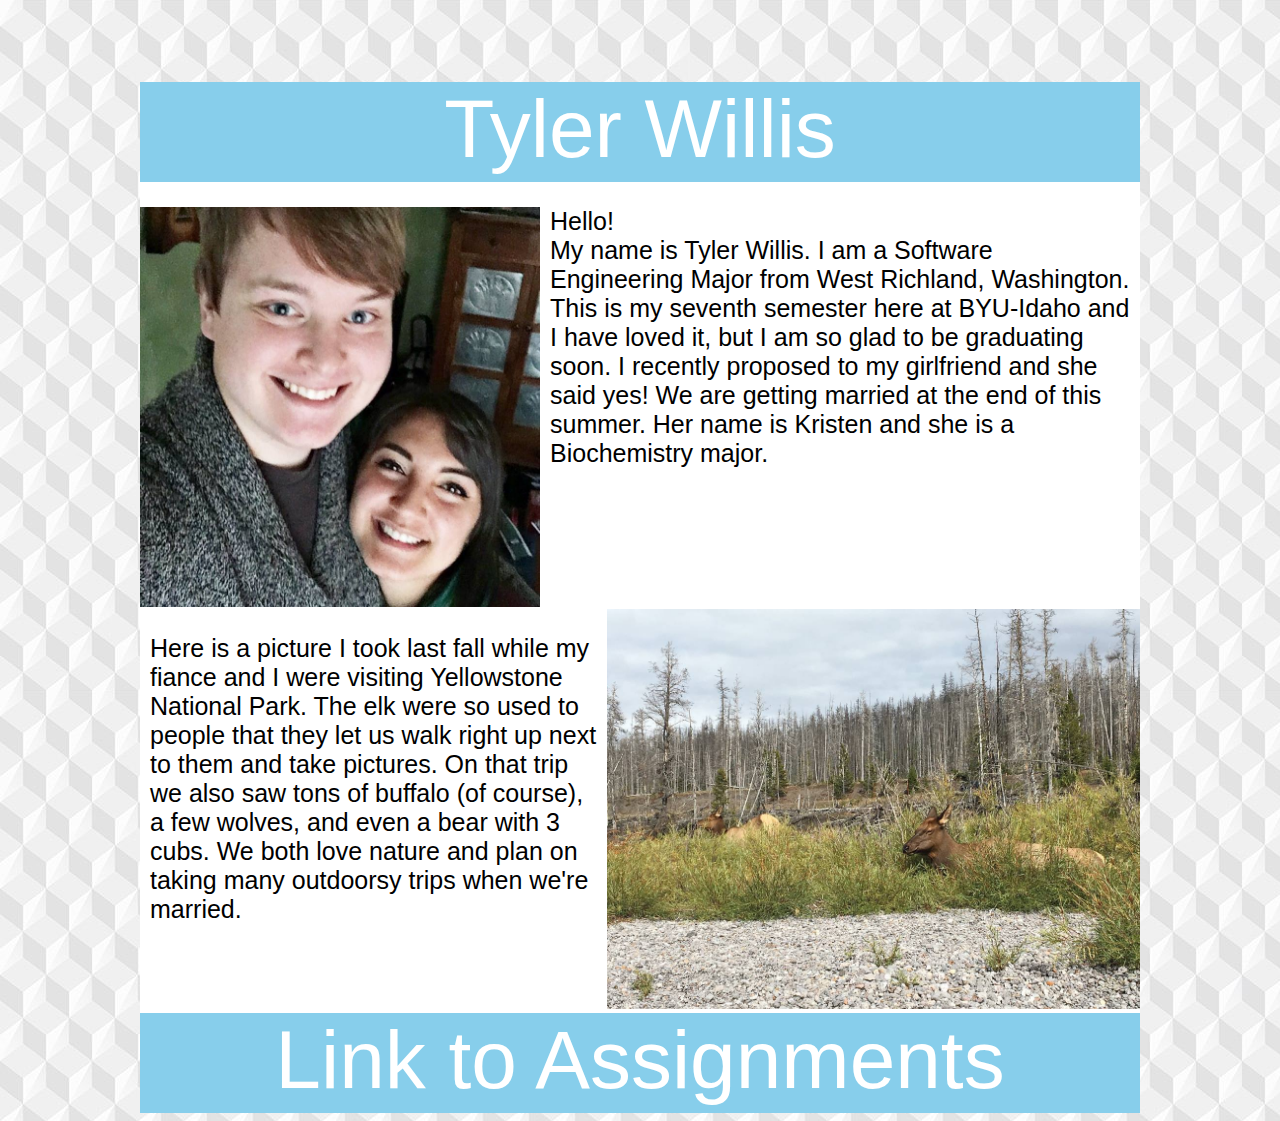
<file: web/homepage.html>
<!DOCTYPE html>
<html>
    <head>
        <link rel="stylesheet" type="text/css" href="homepage.css">
    </head>
    <body>
        <div id="container">
            <header>
                <p>Tyler Willis</p>
            </header>
            <div id="top_row">
                <img src="with_kristen.jpg">
                <p>
                    Hello!<br>
                    My name is Tyler Willis. I am a Software Engineering Major from West Richland, Washington. This is my seventh semester here at BYU-Idaho and I have loved it, but I am so glad to be graduating soon. I recently proposed to my girlfriend and she said yes! We are getting married at the end of this summer. Her name is Kristen and she is a Biochemistry major.<br><br><br><br><br>
                </p>
            </div>
            <div id="bottom_row">
                <p>
                    Here is a picture I took last fall while my<br>
                    fiance and I were visiting Yellowstone<br>
                    National Park. The elk were so used to<br>
                    people that they let us walk right up next<br>
                    to them and take pictures. On that trip<br>
                    we also saw tons of buffalo (of course),<br>
                    a few wolves, and even a bear with 3<br>
                    cubs. We both love nature and plan on<br>
                    taking many outdoorsy trips when we're<br>
                    married.
                </p>
                <img src="elk.jpg">
            </div>
            <footer>
                <a href="index.html">Link to Assignments</a>
            </footer>
        </div>
    </body>
</html>
</file>
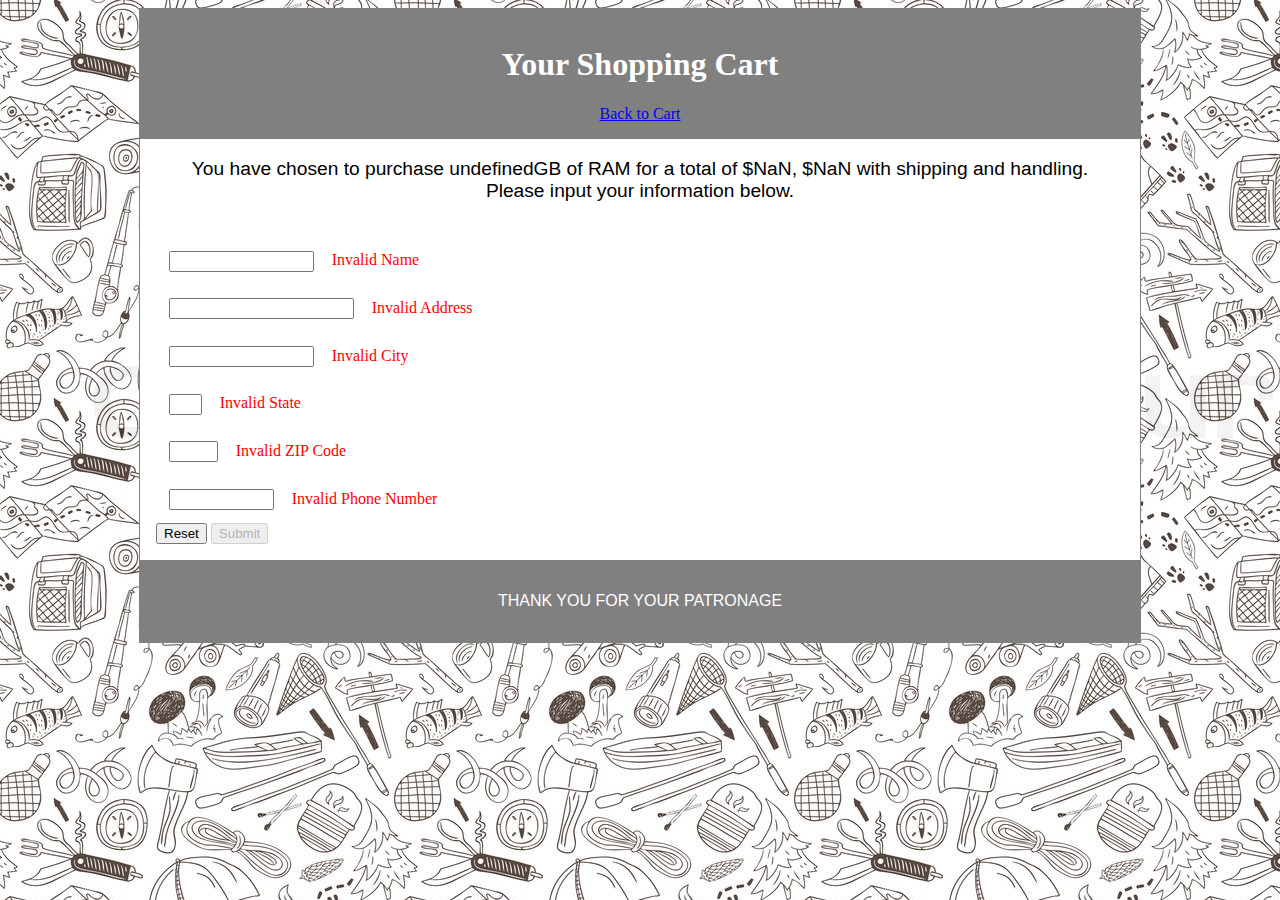
<file: web/Cart/cart.html>
<!DOCTYPE html>
<html>
    <head>
        <meta charset="utf-8">
        <title>Your Shopping Cart</title>
        <script type="text/javascript" src="formValidation.js"></script>
        <link rel="stylesheet" type="text/css" href="stub.css">
    </head>
    <body onload="printTotals()" onreset="alert('Forms have been reset')">
        <div class="container">
        <header>
            <h1>Your Shopping Cart</h1>
            <a href="viewcart.html">Back to Cart</a>
        </header>
        <div id="totals">
            <p id="totals" onload="printTotals()"></p>
        </div>
        <form action="confirmation.html" oninput="validateAll()">
            <!-- NAME -->
            <input name="userName" size="15" oninput="validateName(this.value, 'name')"/>
            <span style="color: red" class="name">Invalid Name</span>
            <br>
            
            <!-- ADDRESS -->
            <input name="address" size="20" oninput="validateAddress(this.value, 'address')"/>
            <span style="color: red" class="address">Invalid Address</span>
            <br>
            
            <!-- CITY -->
            <input name="city" size="15" oninput="validateCity(this.value, 'city')"/>
            <span style="color: red" class="city">Invalid City</span>
            <br>
            
            <!-- STATE -->
            <input name="state" size="1" oninput="validateState(this.value, 'state')"/>
            <span style="color: red" class="state">Invalid State</span>
            <br>
            
            <!-- ZIP CODE -->
            <input name="zip" size="3" oninput="validateZip(this.value, 'zip')"/>
            <span style="color: red" class="zip">Invalid ZIP Code</span>
            <br>
            
            <!-- PHONE NUMBER -->
            <input name="phone" size="10" oninput="validatePhone(this.value, 'phone')"/>
            <span style="color: red" class="phone">Invalid Phone Number</span>
            <br>
            
            <!-- BUTTONS -->
            <button type="reset" value="Reset">Reset</button>
            <button class="submitButton" type="submit" value="Submit" disabled>Submit</button>
        </form>
        <footer>
            <p>THANK YOU FOR YOUR PATRONAGE</p>
        </footer>
        </div>
    </body>
</html>
</file>
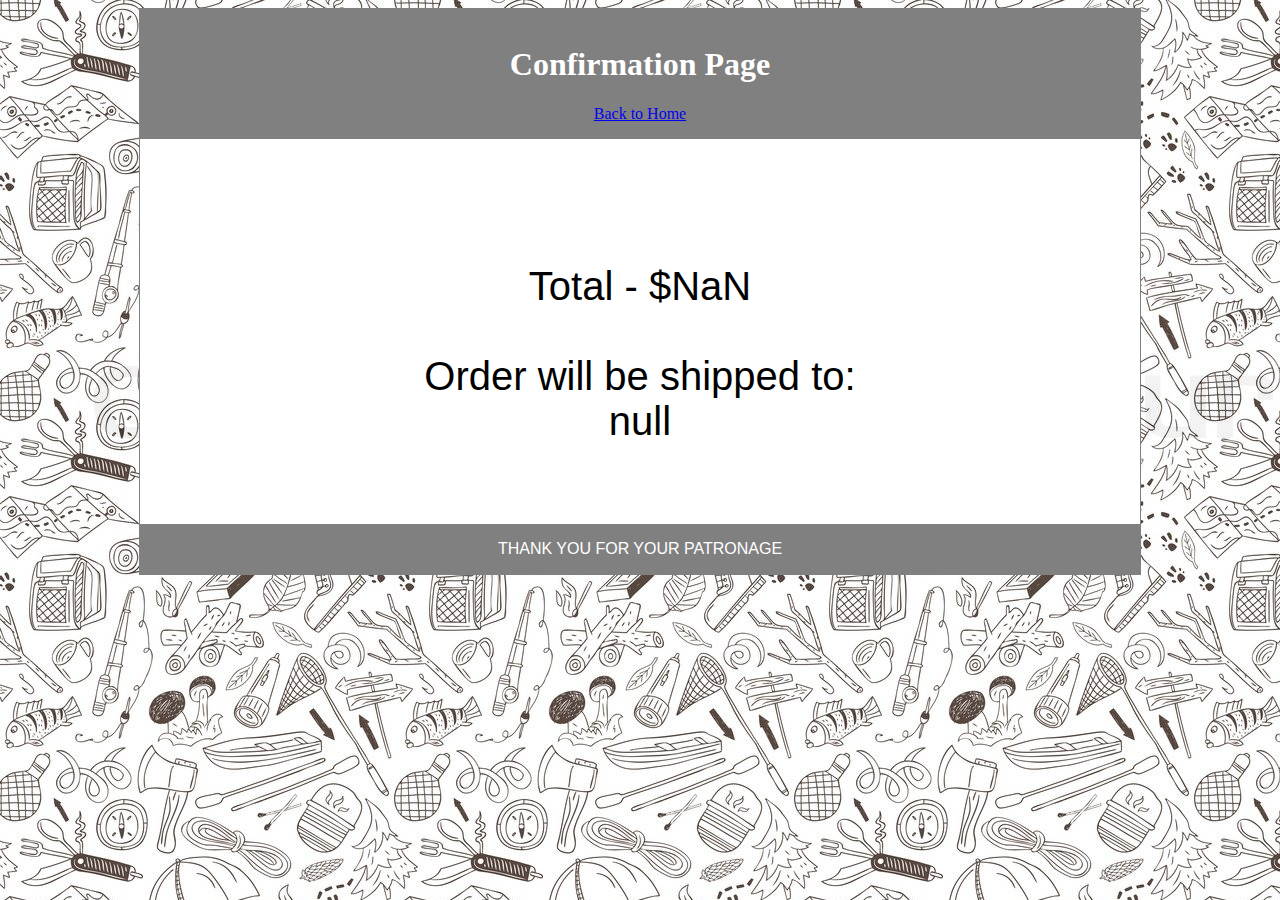
<file: web/Cart/confirmation.html>
<!DOCTYPE html>
<html>
    <head>
        <title>Confirmation Page</title>
        <link rel="stylesheet" type="text/css" href="stub.css">
        <script type="text/javascript" src="confirmation.js"></script>
    </head>
    <body onload="displayItems()">
        <div class="container">
            <header>
                <h1>Confirmation Page</h1>
                <a href="stub.html">Back to Home</a>
            </header>
            <p id="itemsInCart"></p>
            <footer>THANK YOU FOR YOUR PATRONAGE</footer>
        </div>
    </body>
</html>
</file>
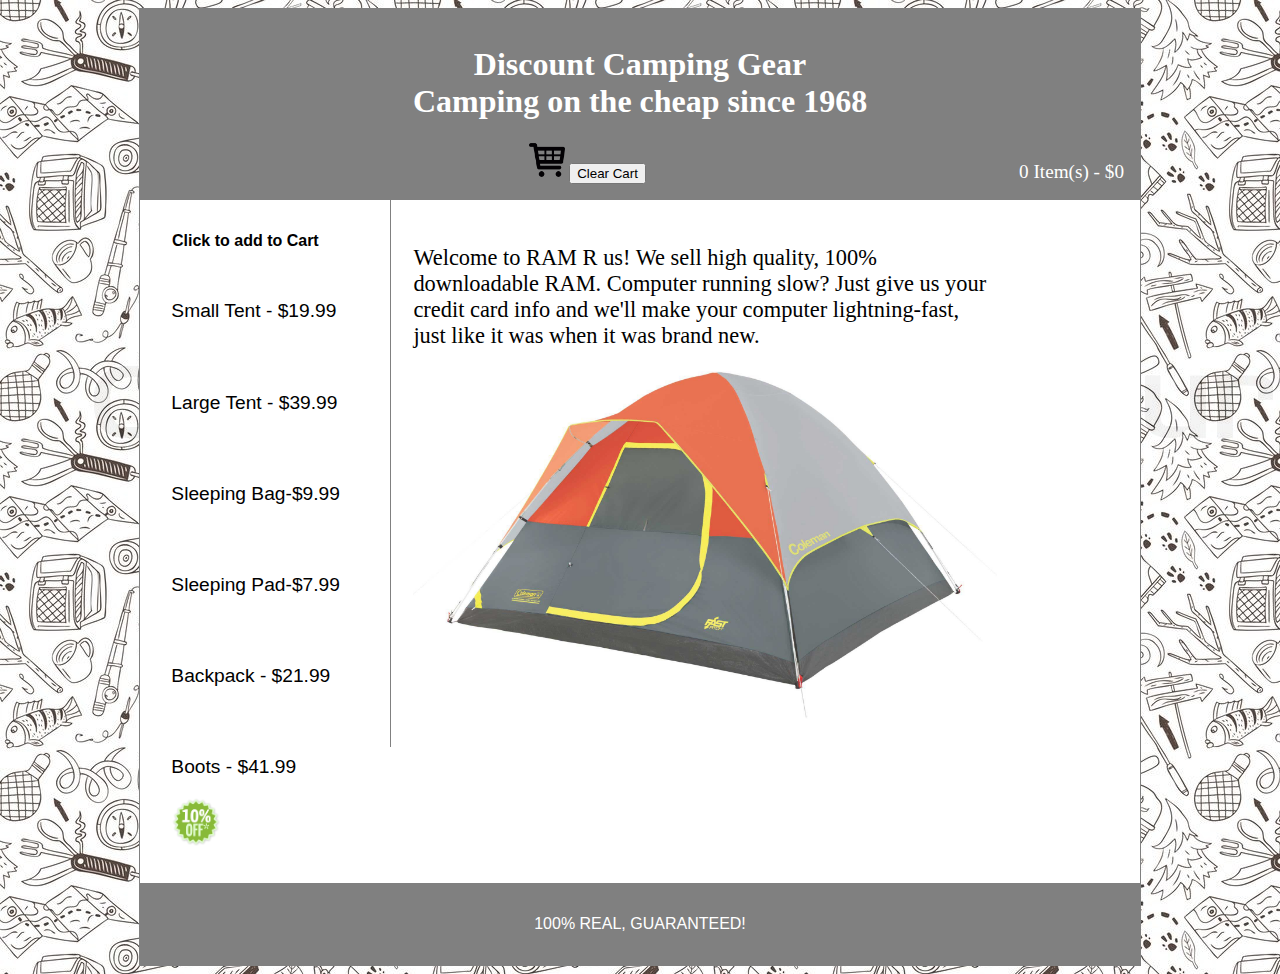
<file: web/Cart/stub.html>
<!DOCTYPE html>
<html>
    <head>
        <meta charset="utf-8">
        <title>Discount Camping Gear</title>
        <link rel="stylesheet" type="text/css" href="stub.css">
        <script type="text/javascript" src="main.js"></script>
    </head>
    <body onload="updateTotal()">
        <div class="container">
            <header>
                <h1>Discount Camping Gear<br>Camping on the cheap since 1968</h1>
                <a href="viewcart.html"><img src="cart.png" style="max-height: 36px;"></a>
                <button onclick="sessionStorage.clear(); updateTotal()">Clear Cart</button>
                <p id="total">0 GB - $0</p>
            </header>
            <div class="items">
                <p id="addToCart">Click to add to Cart</p>
                <div class="item" onmouseover="changeText(1)" onclick="addToCart('Small Tent', 19.99)">
                    <p>Small Tent - $19.99</p>
                </div>
                <div class="item" onmouseover="changeText(2)" onclick="addToCart('Large Tent', 39.99)">
                    <p>Large Tent - $39.99</p>
                </div>
                <div class="item" onmouseover="changeText(3)" onclick="addToCart('Sleeping Bag', 9.99)">
                    <p>Sleeping Bag-$9.99</p>
                </div>
                <div class="item" onmouseover="changeText(4)" onclick="addToCart('Sleeping Pad', 7.99)">
                    <p>Sleeping Pad-$7.99</p>
                </div>
                <div class="item" onmouseover="changeText(5)" onclick="addToCart('Backpack', 21.99)">
                    <p>Backpack - $21.99</p>
                </div>
                <div class="item" onmouseover="changeText(6)" onclick="addToCart('Boots', 41.99)">
                    <p>Boots - $41.99</p>
                    <img src="10off.png" style="max-height: 50px;">
                </div>
            </div>
            <div class="mainText">
                <p>Welcome to RAM R us! We sell high quality, 100% downloadable RAM. Computer running slow? Just give us your credit card info and we'll make your computer lightning-fast, just like it was when it was brand new.</p>
                <img id="info" src="img_1.jpg">
            </div>
            <footer>
                <p>100% REAL, GUARANTEED!</p>
            </footer>
        </div>
    </body>
</html>
</file>
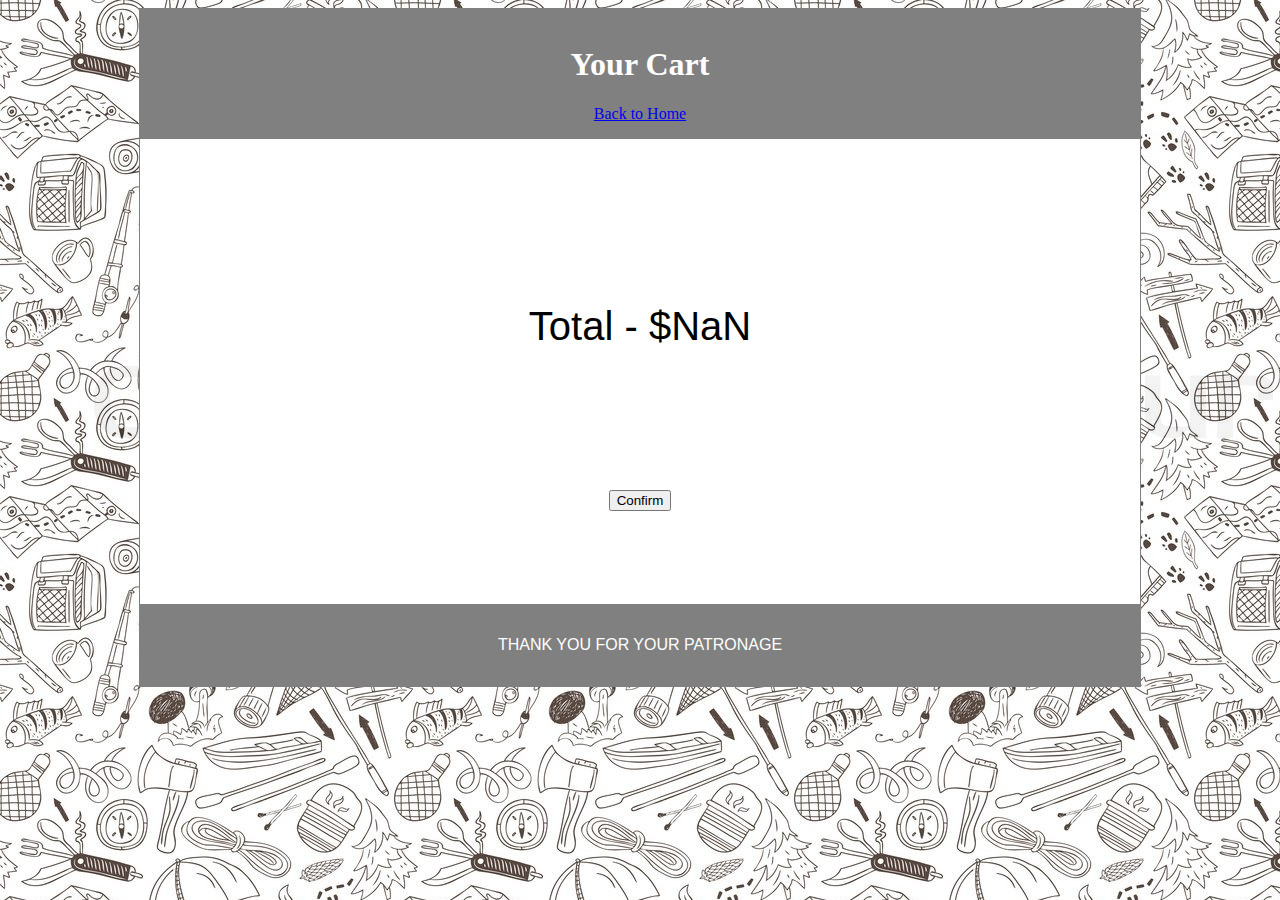
<file: web/Cart/viewcart.html>
<!DOCTYPE html>
<html>
    <head>
        <meta charset="utf-8">
        <title>Your Cart</title>
        <link rel="stylesheet" type="text/css" href="stub.css">
        <script type="text/javascript" src="viewcart.js"></script>
    </head>
    <body onload="displayTotals()">
        <div class="container">
            <header>
                <h1>Your Cart</h1>
                <a href="stub.html">Back to Home</a>
            </header>
            <div id="items">
                <p id="itemsInCart"></p>
                <form action="cart.html">
                    <input type="submit" value="Confirm"/>
                </form>
            </div>
            <footer>
                <p>THANK YOU FOR YOUR PATRONAGE</p>
            </footer>
        </div>
    </body>
</html>
</file>
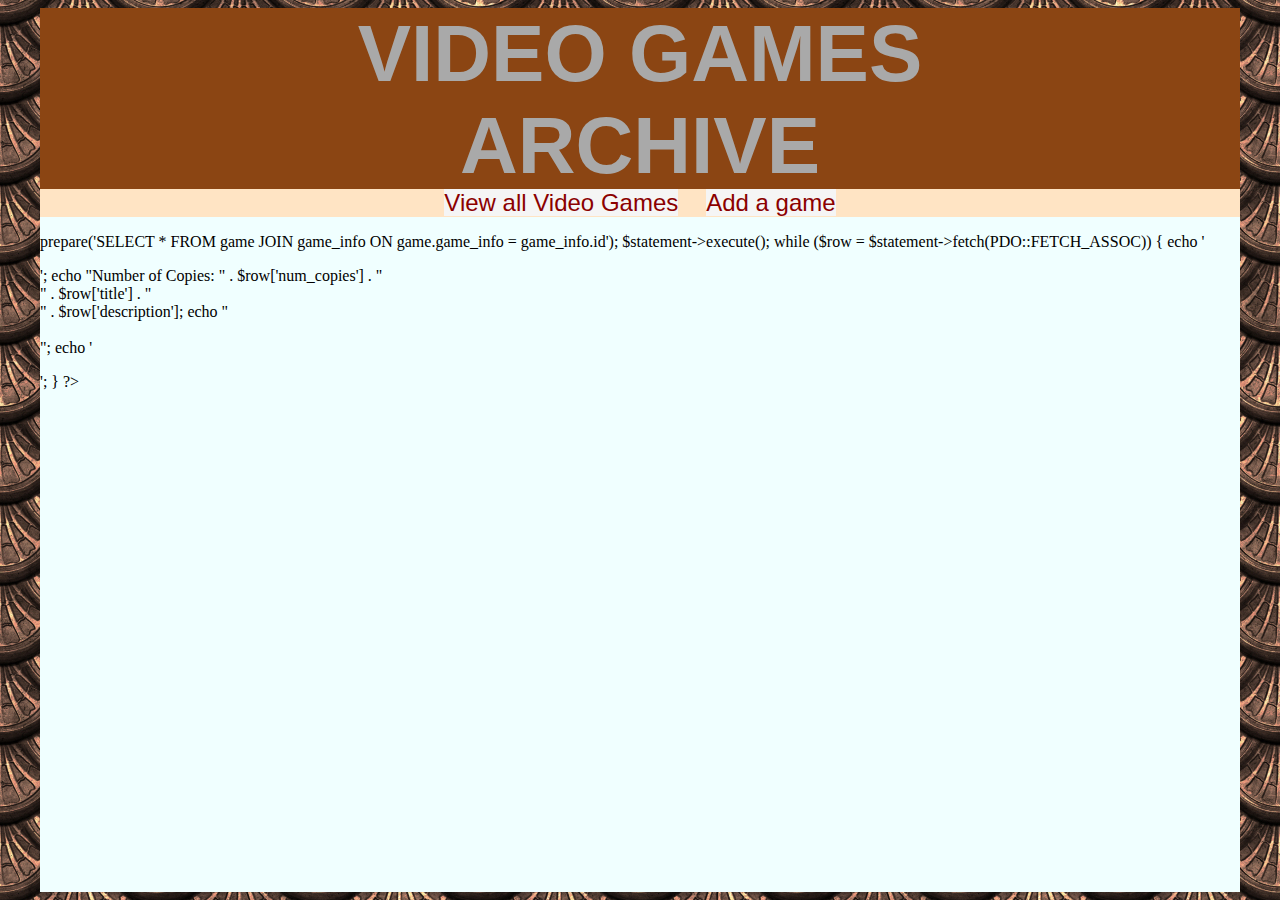
<file: web/database/homepage.html>
<html>
    <head>
        <title>Video Game Store</title>
        <link rel="stylesheet" href="homepage.css">
    </head>
    <body>
        <div id="container">
            <header>
                <h1>VIDEO GAMES<br>ARCHIVE</h1>
            </header>
            <div id="subheader">
                <a href="test.html">View all Video Games</a>
                <a href="insert.html">Add a game</a>
            </div>
        
            <p>
            <?php

            require("dbConnect.php");

            $db = get_db();

            $statement = $db->prepare('SELECT * FROM game JOIN game_info ON game.game_info = game_info.id');
            $statement->execute();
        
            while ($row = $statement->fetch(PDO::FETCH_ASSOC))
            {
                echo '<p>';
            
                echo "Number of Copies: " . $row['num_copies'] . "<br>" . $row['title'] . "<br>" . $row['description'];
            
                echo "<br><br>";
            
                echo '</p>';
            }

            ?>
            </p>
                
        </div>
    </body>
</html>
</file>
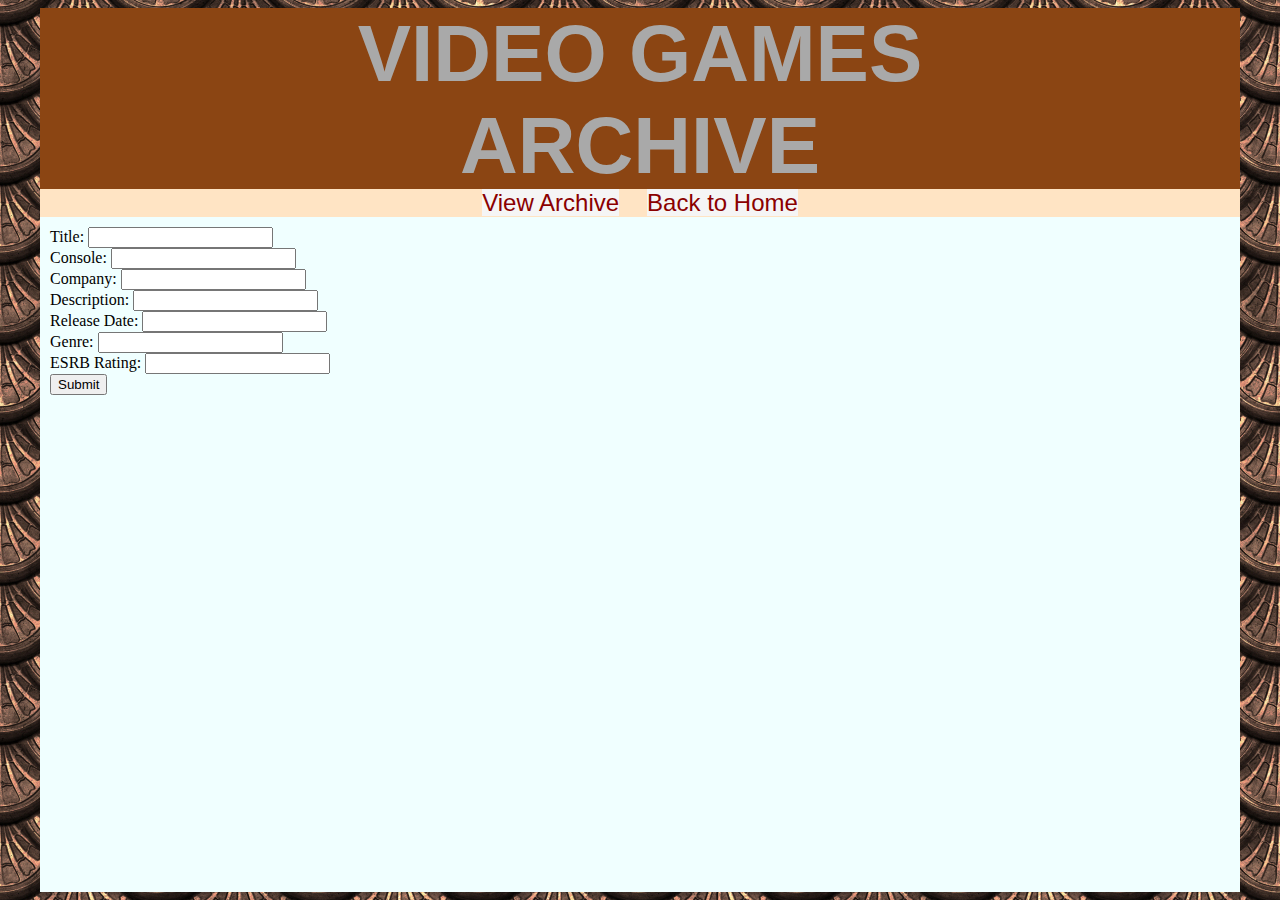
<file: web/database/insert.html>
<html>
    <head>
        <title>Insert Data</title>
        <link rel="stylesheet" href="homepage.css">
    </head>
    <body>
        <div id="container">
        <header>
            <h1>VIDEO GAMES<br>ARCHIVE</h1>
        </header>
        <div id="subheader">
            <a href="archive.php">View Archive</a>
            <a href="homepage.php">Back to Home</a>
        </div>
            <form action="insert.php" method="get">
                Title: <input type="text" name="title"><br>
                Console: <input type="text" name="console"><br>
                Company: <input type="text" name="company"><br>
                Description: <input type="textarea" name="description"><br>
                Release Date: <input type="text" name="release_date"><br>
                Genre: <input type="text" name="genre"><br>
                ESRB Rating: <input type="text" name="esrb"><br>
                <input type="submit">
            </form>
        </div>
    </body>
</html>
</file>
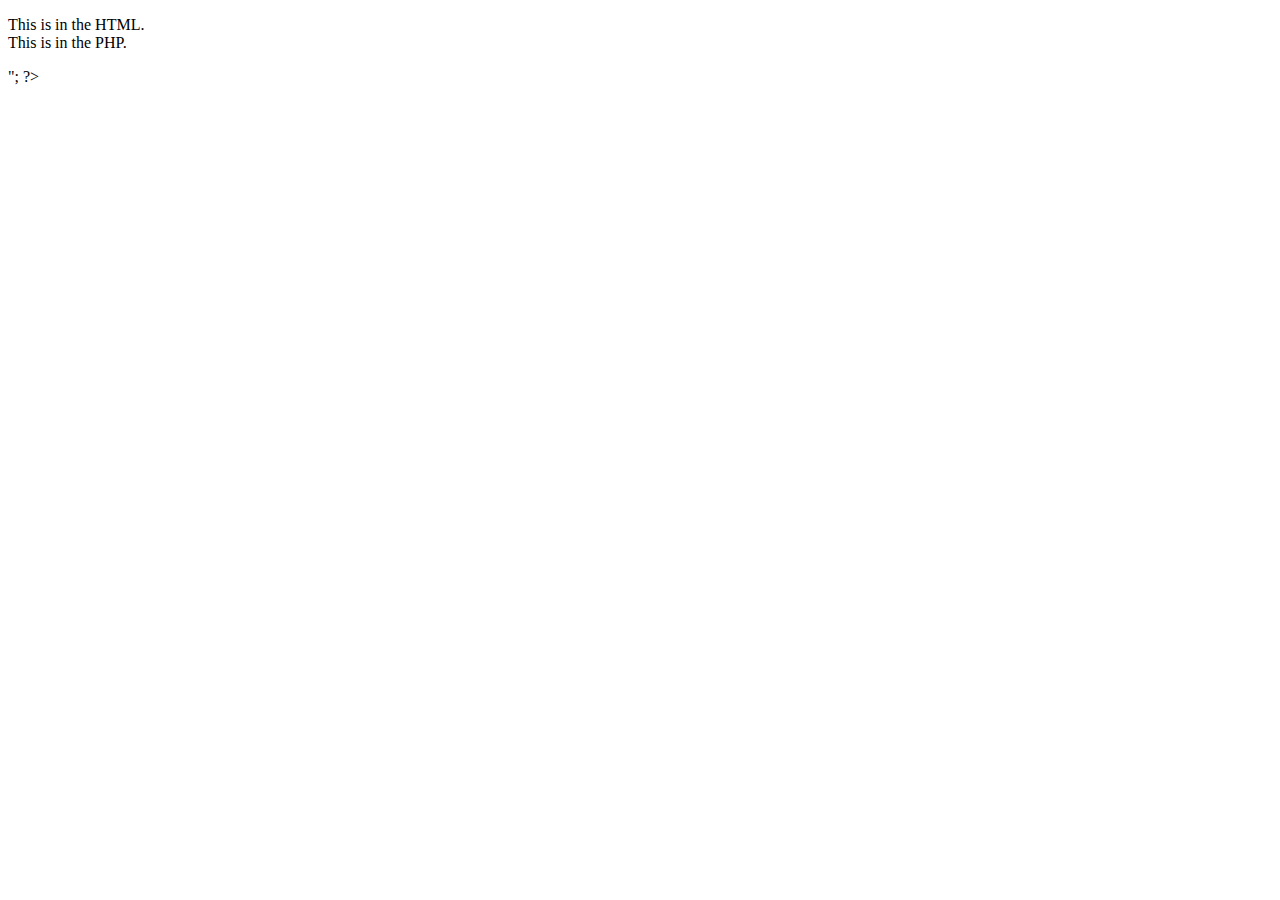
<file: web/database/test.html>
<!DOCTYPE html>
<html>
    <head>
        <title>Database Test</title>
    </head>
    <body>
        <p>
            This is in the HTML.<br>
            <?php echo "<p>This is in the PHP.</p>"; ?>
        </p>
    </body>
</html>
</file>
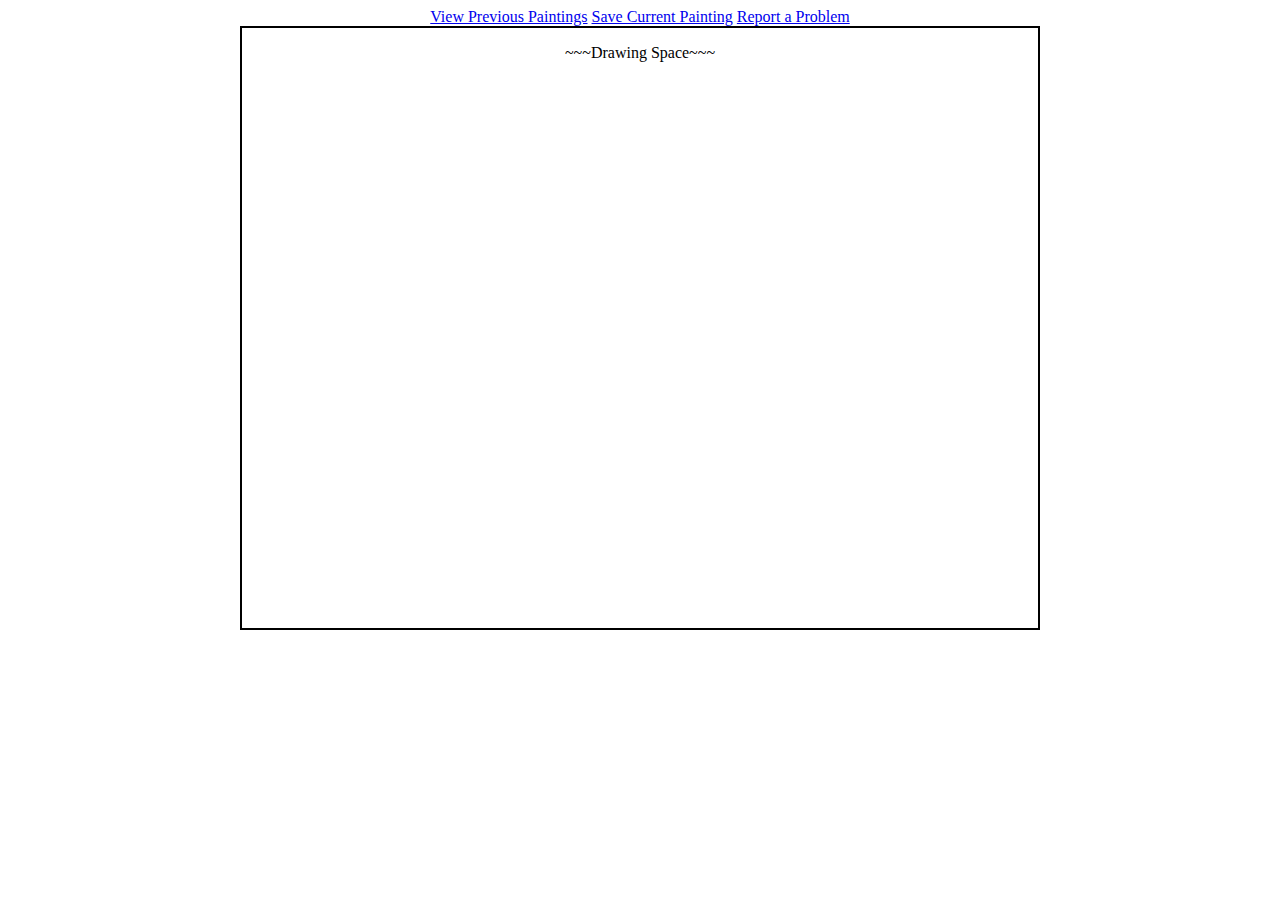
<file: web/Final Project/main.html>
<html>
    <head>
        <title>Cooperative Drawing</title>
        <link rel="stylesheet" type="text/css" href="main.css">
    </head>
    <body>
        <div id="container">
            <a href="main.html">View Previous Paintings</a>
            <a href="main.html">Save Current Painting</a>
            <a href="main.html">Report a Problem</a>
            <div id="drawingSpace">
                <p>~~~Drawing Space~~~</p>
            </div>
        </div>
    </body>
</html>
</file>
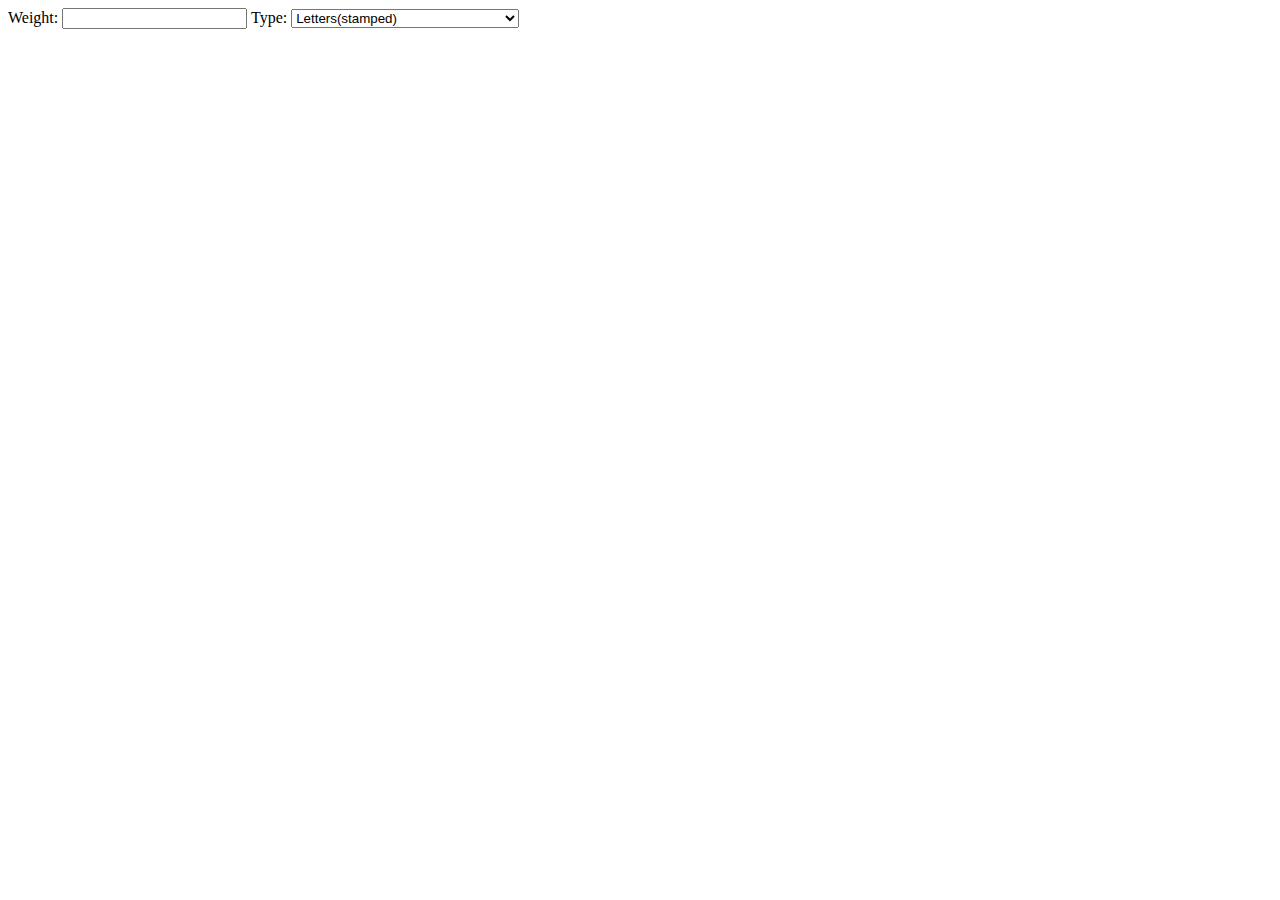
<file: web/Prove 09/form.html>
<!DOCTYPE html>
<html>
    <head>
        <title>Form</title>
    </head>
    <body>
        <form action="">
            Weight: <input type="text">
            Type: <select>
                <option value="">Letters(stamped)</option>
                <option value="">Letters(metered)</option>
                <option value="">Large Envelopes(Flats)</option>
                <option value="">First-Class Package Service-Retail</option>
            </select>
        </form>
    </body>
</html>
</file>
<file: web/homepage.css>
html {
    background-image: url(bg.jpg);
}

#container {
    background-color: white;
    position: relative;
    margin: auto;
    max-width: 1000px;
    min-width: 500px;
}

header, footer {
    height: 100px;
    width: 100%;
    background-color: skyblue;
    text-align: center;
    color: white;
    font-size: 82px;
}

#top_row img {
    float: left;
    overflow: auto;
    margin-right: 10px;
}

#top_row p, #bottom_row p {
    font-size: 25px;
    padding-right: 10px;
}

#bottom_row img {
    margin-left: 467px;
}

#bottom_row p {
    float: left;
    margin-bottom: -900px;
    padding-left: 10px;
}

p {
    font-family: arial;
    font-size: 10p;
}

a {
    font-family: arial;
    color: white;
    text-decoration: none;
}

a:hover {
    color: darkblue;
}

img {
    max-height: 400px;
}
</file>
<file: web/Cart/stub.css>
body {
    background-image: url("background.jpg");
}

.container {
    background-color: white;
    margin-left: auto;
    margin-right: auto;
    max-width: 1000px;
    border: 1px solid gray;
}

header, footer {
    padding: 1em;
    color: white;
    background-color: gray;
    clear: left;
    text-align: center;
}

header p {
    float: right;
    margin-right: 
}

header h1 {
    font-family: Verdana;
}

#total {
    font-family: Verdana;
    font-size: 1.2em;
}

#totals {
    font-family: helvetica;
    font-size: 1.2em;
    text-align: center;
    margin: 1em;
}

.items {
    float: left;
    max-width: 240px;
    margin: 0;
    padding: 1em;
}

.item {
    padding: .8em;
    width: 100%;
    font-family: helvetica;
    font-size: 1.2em;
}

.item:hover {
    background-color: paleturquoise
}

.mainText {
    margin-left: 250px;
    border-left: 1px solid gray;
    padding: 1em;
    overflow: hidden;
    font-family: Times;
    font-size: 1.4em
}

#info {
    max-width: 100%;
    max-height: 30em;
}

form {
    padding: 1em;
}

input, select {
    margin: 1em;
}

#addToCart {
    margin-left: 1em;
    font-family: Arial;
    font-weight: bold;
}

#items, #itemsInCart {
    background-color: white;
    padding: 1em;
    text-align: center;
    font-family: arial;
    font-size: 40px;
}

footer {
    font-family: helvetica;
}
</file>
<file: web/database/homepage.css>
html {
    background-image: url(bg.jpg);
}

#container {
    background-color: azure;
    max-width: 1200px;
    min-height: 100%;
    margin-left: auto;
    margin-right: auto;
}

header {
    height: 11.3em;
    background-color: saddlebrown;
    
}

header h1 {
    font-family: Helvetica;
    text-align: center;
    font-size: 5em;
    color: darkgrey;
}

#subheader {
    width: 100%;
    background-color: bisque;
    text-align: center;
}

#game {
    border-left: 8px solid red;
    background-color: lightgrey;
    margin: 10px;
    padding: 10px;
}

form {
    margin: 10px;
}

a {
    background-color: whitesmoke;
    text-decoration: none;
    color: darkred;
    font-size: 1.5em;
    font-family: arial;
    margin: 12px;
}

a:hover {
    background-color: darkred;
    color: whitesmoke;
}

#intro {
    padding: 10px;
    font-family: Helvetica;
    font-size: 1.4em;
    text-align: center;
}
</file>
<file: web/Final Project/main.css>
body {
    width: 100%;
}

#container {
    width: 800;
    position: absolute;
    left: 50%;
    margin-left: -400px;
    text-align: center
}

#drawingSpace {
    height: 600;
    border: 2px solid black;
}
</file>
